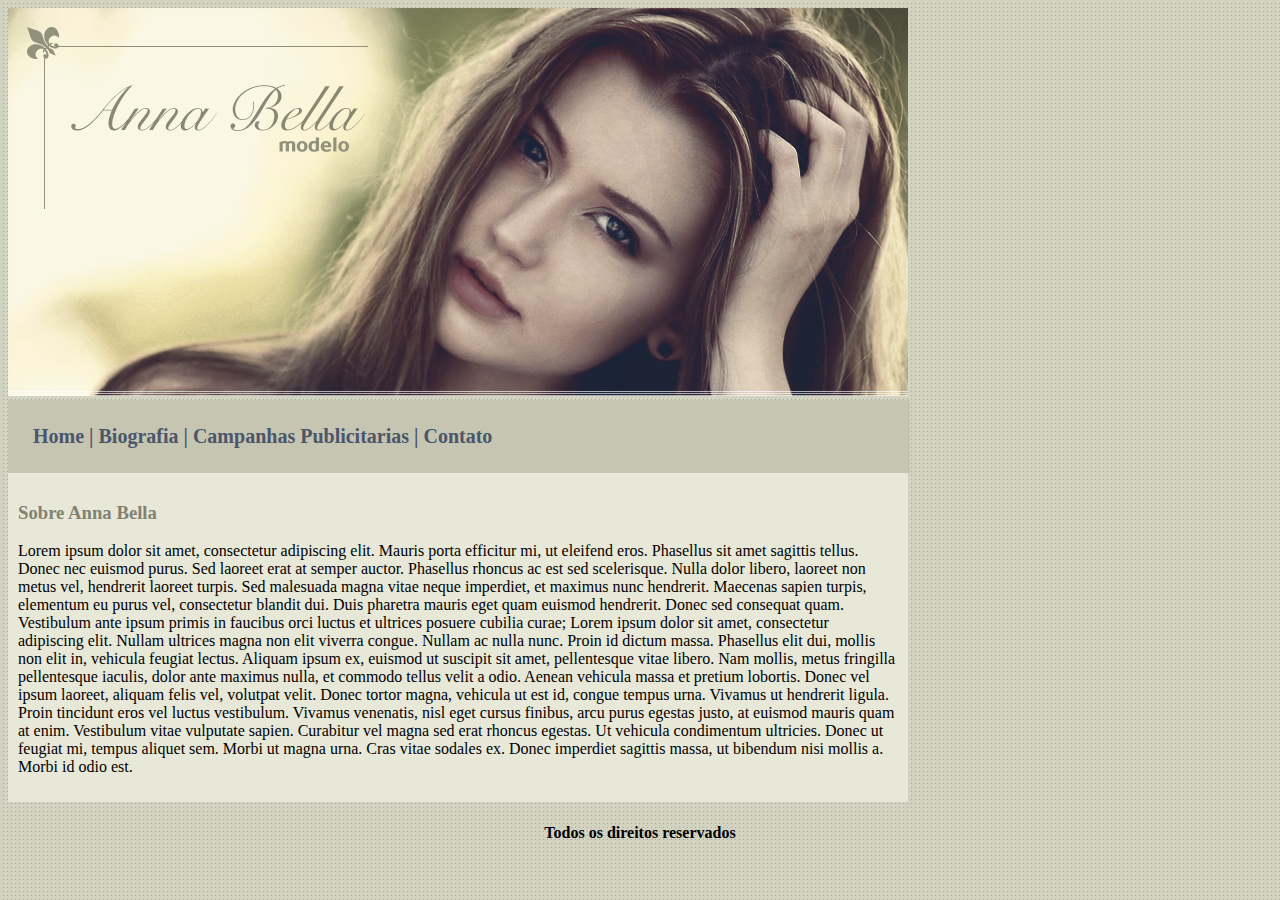
<file: Projeto-AnnaBella/index.html>
<!DOCTYPE html>
<html lang="en">
<head>
    <meta charset="UTF-8">
    <meta name="viewport" content="width=device-width, initial-scale=1.0">
    <title>Home</title>

    <link rel="stylesheet" type="text/css" 
    href="estilo.css">

</head>
<body>
    
    <img src="imagens/capa.png">

    <div class="cabeçalho">
        <a href="index.html">Home |</a>  
        <a href="Biografia.html"> Biografia |</a>
        <a href="Campanhas Publicitarias.html"> Campanhas Publicitarias |</a>
        <a href="Contato.html"> Contato</a>
    </div>

    <div class="conteudo">
        <h3>Sobre Anna Bella</h3>

        <p>Lorem ipsum dolor sit amet, consectetur adipiscing elit. Mauris porta efficitur mi, ut eleifend eros. Phasellus sit amet sagittis tellus. Donec nec euismod purus. Sed laoreet erat at semper auctor. Phasellus rhoncus ac est sed scelerisque. Nulla dolor libero, laoreet non metus vel, hendrerit laoreet turpis. Sed malesuada magna vitae neque imperdiet, et maximus nunc hendrerit. Maecenas sapien turpis, elementum eu purus vel, consectetur blandit dui. Duis pharetra mauris eget quam euismod hendrerit. Donec sed consequat quam. Vestibulum ante ipsum primis in faucibus orci luctus et ultrices posuere cubilia curae; Lorem ipsum dolor sit amet, consectetur adipiscing elit. Nullam ultrices magna non elit viverra congue. Nullam ac nulla nunc. Proin id dictum massa. Phasellus elit dui, mollis non elit in, vehicula feugiat lectus.

        Aliquam ipsum ex, euismod ut suscipit sit amet, pellentesque vitae libero. Nam mollis, metus fringilla pellentesque iaculis, dolor ante maximus nulla, et commodo tellus velit a odio. Aenean vehicula massa et pretium lobortis. Donec vel ipsum laoreet, aliquam felis vel, volutpat velit. Donec tortor magna, vehicula ut est id, congue tempus urna. Vivamus ut hendrerit ligula. Proin tincidunt eros vel luctus vestibulum. Vivamus venenatis, nisl eget cursus finibus, arcu purus egestas justo, at euismod mauris quam at enim. Vestibulum vitae vulputate sapien. Curabitur vel magna sed erat rhoncus egestas. Ut vehicula condimentum ultricies. Donec ut feugiat mi, tempus aliquet sem. Morbi ut magna urna. Cras vitae sodales ex. Donec imperdiet sagittis massa, ut bibendum nisi mollis a. Morbi id odio est.</p>


    </div>

    <div id="rodape">
        <h4>Todos os direitos reservados</h4>
    </div>


</body>
</html>
</file>
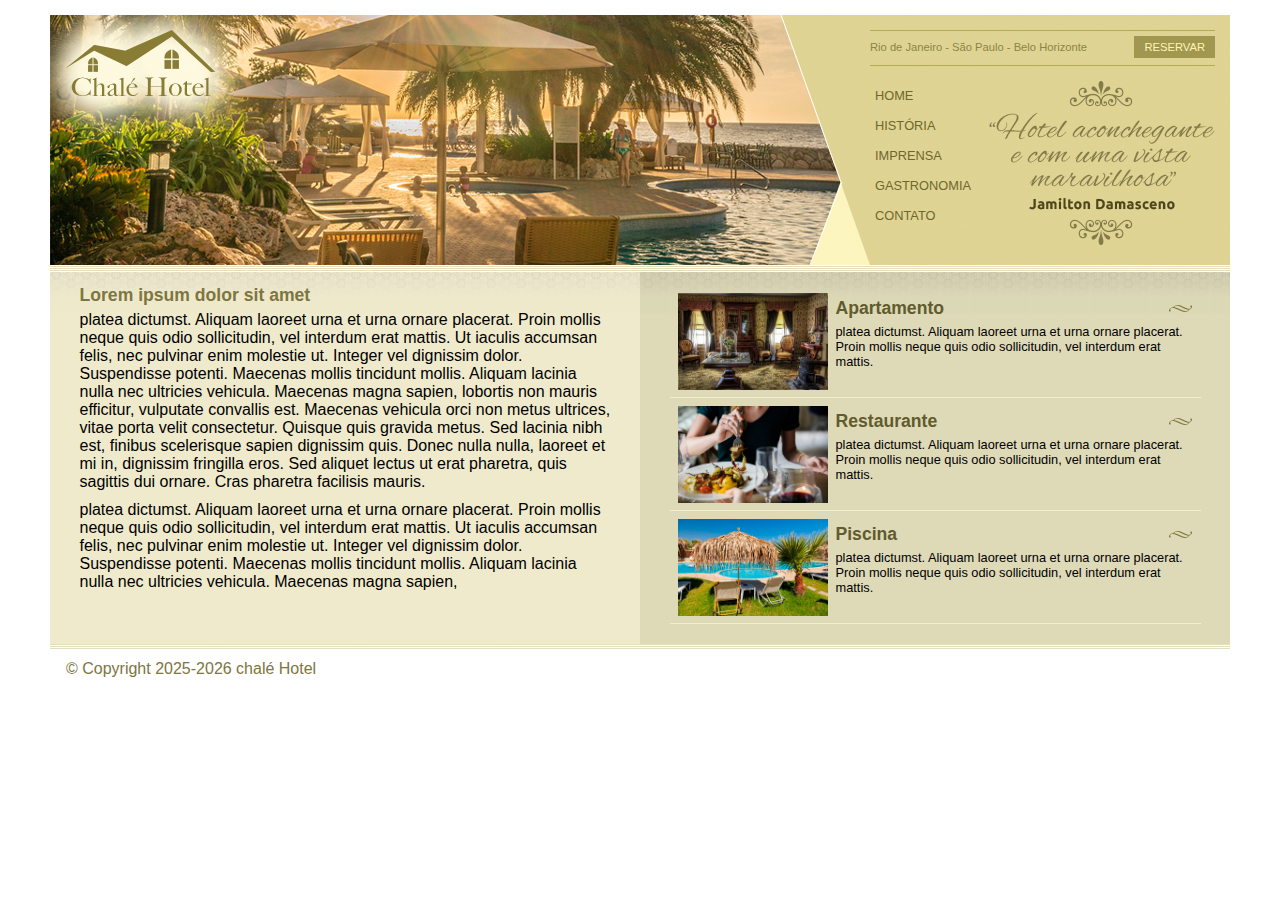
<file: Projeto-Chale-Hotel/index.html>
<!DOCTYPE html>
<html lang="en">
<head>
    <meta charset="UTF-8">
    <meta name="viewport" content="width=device-width, initial-scale=1.0">
    <title>Chalé Hotel</title>
    <link rel="stylesheet" type="text/css"
    href="estilo.css">
</head>
<body>

    <div id="topo">
        <div id="conteudo1">

            <div id="conteudoLogo">
                <h1 class="logo">
                <a href="">chale Hotel</a>
                </h1>
            </div>

            <div id="conteudoMenu">
                <div id="menu">
                    <div id="menuLocais">
                        <span class="local">
                            Rio de Janeiro - São Paulo - Belo Horizonte
                        </span>
                        <a class="reserva" href="">Reservar</a>
                        <div style="clear: both;"></div>
                    </div>
                    <div id="menuLateral">
                        <ul id="navegação">
                            <li><a href="">Home</a></li>
                            <li><a href="">História</a></li>
                            <li><a href="">Imprensa</a></li>
                            <li><a href="">Gastronomia</a></li>
                            <li><a href="">Contato</a></li>
                        </ul>
                        <img class="depoimento" src="imagens/depoimento.png">

                    </div>
                </div>
            </div>

        </div>

        <div id="areaPrincipal">
            <div class="conteudo2">
                <h2>Lorem ipsum dolor sit amet</h2>
                <p>
                    platea dictumst. Aliquam laoreet urna et urna ornare placerat. Proin mollis neque quis odio sollicitudin,
                    vel interdum erat mattis. Ut iaculis accumsan felis, nec pulvinar enim molestie ut. Integer vel dignissim dolor. 
                    Suspendisse potenti. Maecenas mollis tincidunt mollis. Aliquam lacinia nulla nec ultricies vehicula. Maecenas magna sapien,
                    lobortis non mauris efficitur, vulputate convallis est. Maecenas vehicula orci non metus ultrices, vitae porta velit
                    consectetur. Quisque quis gravida metus. Sed lacinia nibh est, finibus scelerisque sapien dignissim quis. Donec nulla
                    nulla, laoreet et mi in, dignissim fringilla eros. Sed aliquet lectus ut erat pharetra, quis sagittis dui ornare.
                    Cras pharetra facilisis mauris.
                </p>
                
                <p>
                    platea dictumst. Aliquam laoreet urna et urna ornare placerat. Proin mollis neque quis odio sollicitudin,
                    vel interdum erat mattis. Ut iaculis accumsan felis, nec pulvinar enim molestie ut. Integer vel dignissim dolor. 
                    Suspendisse potenti. Maecenas mollis tincidunt mollis. Aliquam lacinia nulla nec ultricies vehicula. Maecenas magna sapien,
                    
                </p>

            </div>
        </div>
        <div id="areaLateral">
             <div class="conteudo2">
              <ul id="beneficios">
                <li>
                    <a href="">
                        <img src="imagens/apartamento.jpg" width="150" alt="apartamento">
                        <h3>Apartamento</h3>
                        <p>
                            platea dictumst. Aliquam laoreet urna et urna ornare placerat. Proin mollis neque quis odio sollicitudin,
                            vel interdum erat mattis.
                                              
                        </p>                        
                    </a>
                </li>
                    <li>
                        <a href="">
                            <img src="imagens/restaurante.jpg" width="150" alt="restaurante">
                            <h3>Restaurante</h3>
                            <p>
                                platea dictumst. Aliquam laoreet urna et urna ornare placerat. Proin mollis neque quis odio sollicitudin,
                                vel interdum erat mattis.  
                                                 
                            </p>                        
                        </a>
                    </li>
                    <li>
                        <a href="">
                            <img src="imagens/piscina.jpg" width="150" alt="piscina">
                            <h3>Piscina</h3>
                            <p>
                                platea dictumst. Aliquam laoreet urna et urna ornare placerat. Proin mollis neque quis odio sollicitudin,
                                vel interdum erat mattis. 
                                                  
                            </p>                        
                        </a>
                    </li>

                </ul>

            </div>
        </div>

        <div id="rodape">
            <span>
                &copy; Copyright 2025-2026 chalé Hotel
            </span>
        </div>

    </div>
    
</body>
</html>
</file>
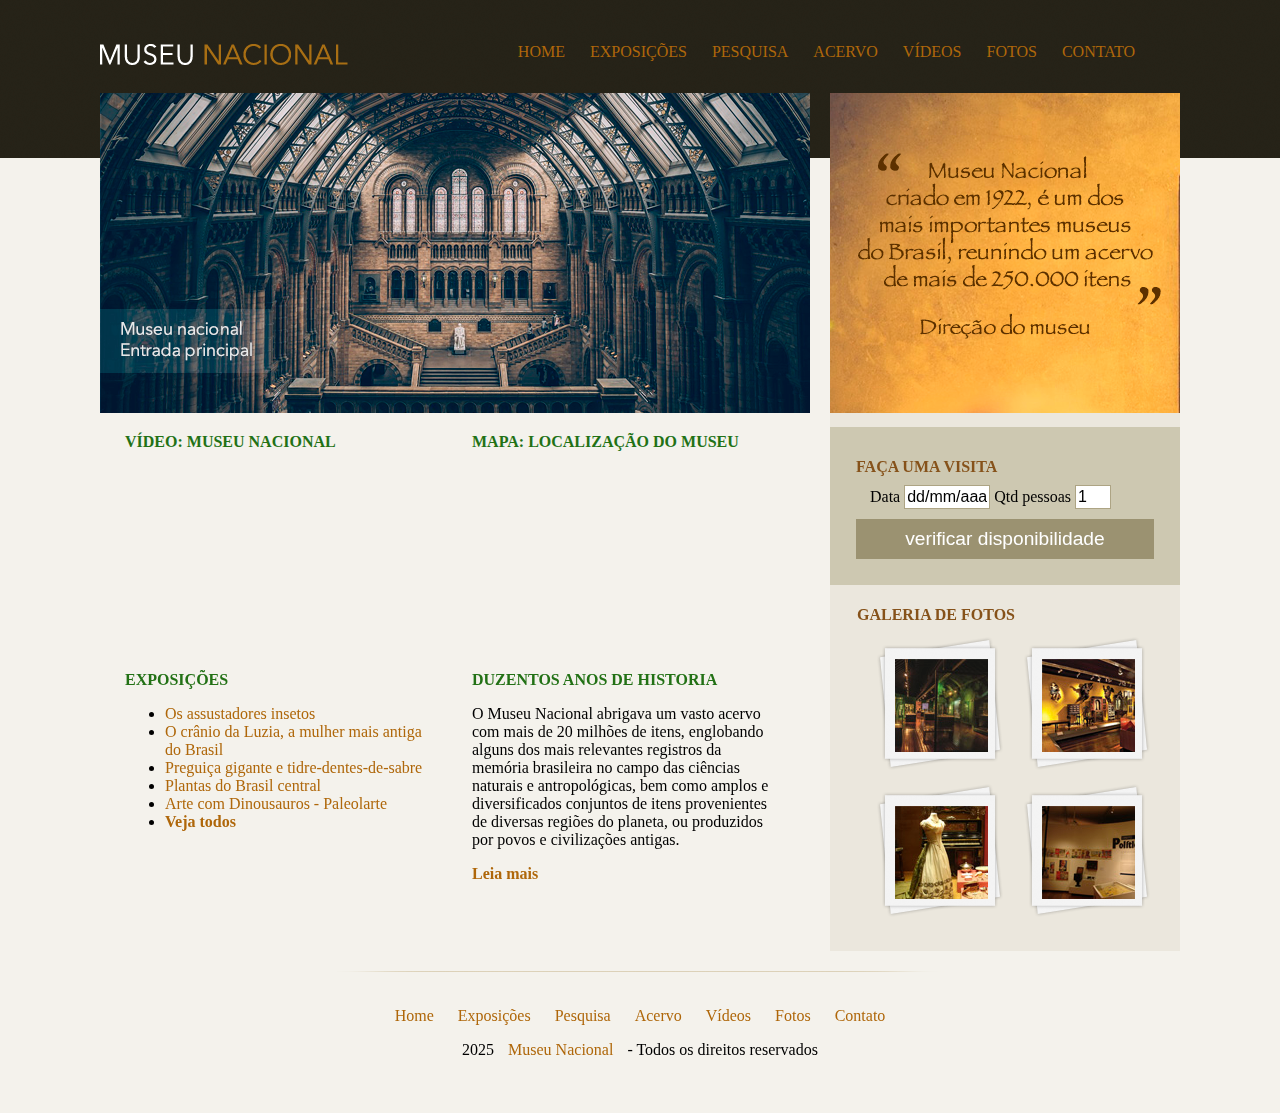
<file: Projeto-MuseuNacional/index.html>
<!DOCTYPE html>
<html lang="en">
<head>
    <meta charset="UTF-8">
    <meta name="viewport" content="width=device-width, initial-scale=1.0">
    <title>Museu Nacional</title>

    <link rel="stylesheet" href="estilo.css">

</head>
<body>

    <div id="container">

        <header>
            <div id="logoMenu">

            <h1><a href="">Museu Nacional</a></h1>

            </div>
            <nav>
                <ul>
                    <li><a href="">Home</a></li>
                    <li><a href="">Exposições</a></li>
                    <li><a href="">Pesquisa</a></li>
                    <li><a href="">Acervo</a></li>
                    <li><a href="">Vídeos</a></li>
                    <li><a href="">Fotos</a></li>
                    <li><a href="">Contato</a></li>
                   
    
                </ul>
    
            </nav>
        </header>

        <div id="conteudoPrincipal">
            <div id="conteudo">
                <section id="capa">
                    <img src="imagens/museu.png">

                </section>

                <section id="postagen">

                    <article id="video">
                        <h3>Vídeo: Museu Nacional</h3>

                        <iframe width="310" height="170" src="https://www.youtube.com/embed/NYq9dmu0A4o?si=AFhFEXPWFDdxYLb-"
                        title="YouTube video player" frameborder="0" allow="accelerometer; autoplay; clipboard-write; encrypted-media;
                        gyroscope; picture-in-picture; web-share" referrerpolicy="strict-origin-when-cross-origin" allowfullscreen></iframe>
                        
                    </article>

                    <article id="mapa">
                        <h3>Mapa: Localização do museu</h3>

                        <iframe src="https://www.google.com/maps/embed?pb=!1m18!1m12!1m3!1d3675.2063118213423!2d-43.22910382547011!3d-22.90575997925576!2m3!1f0!2f0!3f0!3m2!1i1024!2i768!4f13.1!3m3!1m2!1s0x997e58a085b7af%3A0x4d11e9a933d38ce3!2sMuseu%20Nacional%20-%20UFRJ!5e0!3m2!1spt-BR!2sbr!4v1751306531198!5m2!1spt-BR!2sbr"
                        width="310" height="170" style="border:0;" allowfullscreen="" loading="lazy" referrerpolicy="no-referrer-when-downgrade"></iframe>

                    </article>

                    <article id="esposicao">
                        <h3>Exposições</h3>
                        <ul>
                                <li><a href="">Os assustadores insetos</a></li>
                                <li><a href="">O crânio da Luzia, a mulher mais antiga do Brasil</a></li>
                                <li><a href="">Preguiça gigante e tidre-dentes-de-sabre</a></li>
                                <li><a href="">Plantas do Brasil central</a></li>
                                <li><a href="">Arte com Dinousauros - Paleolarte</a></li>
                                <li><a href="https://www.museunacional.ufrj.br/"><strong>Veja todos</strong></a></li>
                               
                            
                        </ul>

                    </article>

                    <article id="historia">
                        <h3>Duzentos anos de Historia</h3>
                        <p>
                            O Museu Nacional abrigava um vasto acervo com mais de 20 milhões de itens, englobando alguns dos mais relevantes registros da memória brasileira no campo das ciências naturais e antropológicas, bem como amplos e diversificados conjuntos de itens provenientes de diversas regiões do planeta, ou produzidos por povos e civilizações antigas.
                        </p>
                        <a href=""><strong>Leia mais</strong></a>
                    </article>

                </section>
            </div>

            <aside>
                <section>
                    <img src="imagens/depoimento.png">

                </section>

                <section id="visita">
                    <h4>Faça uma visita</h4>
                    <form>

                        <fieldset>
                            <legend>Selecione uma data</legend>
                            <label for="data">Data</label>
                            <input class="campo" type="text" id="data" value="dd/mm/aaaa">

                            <label for="qtd">Qtd pessoas</label>
                            <input class="campo" style="width: 30px ;" type="text" id="qtd" value="1">

                        </fieldset>

                        <div id="botao">
                        <input class="botao" type="submit" value="verificar disponibilidade">
                        </div>

                    </form>

                </section>

                <section id="galeria">

                    <h4>Galeria de fotos</h4>

                    <a href="">
                        <img src="imagens/imagem1.jpg">

                    </a>

                     <a href="">
                        <img src="imagens/imagem2.jpg">

                    </a>
                     <a href="">
                        <img src="imagens/imagem3.jpg">

                    </a>
                     <a href="">
                        <img src="imagens/imagem4.jpg">

                    </a>
                    
                    
                </section>

            </aside>

            <footer style="clear: both;">

                <p>
                    <a href="">Home</a>
                    <a href="">Exposições</a>
                    <a href="">Pesquisa</a>
                    <a href="">Acervo</a>
                    <a href="">Vídeos</a>
                    <a href="">Fotos</a>
                    <a href="">Contato</a>
                </p>

                <p>
                    2025 <a href="">Museu Nacional </a> - Todos os direitos reservados
                </p>

            </footer>

        </div>

    </div>

</body>
</html>
</file>
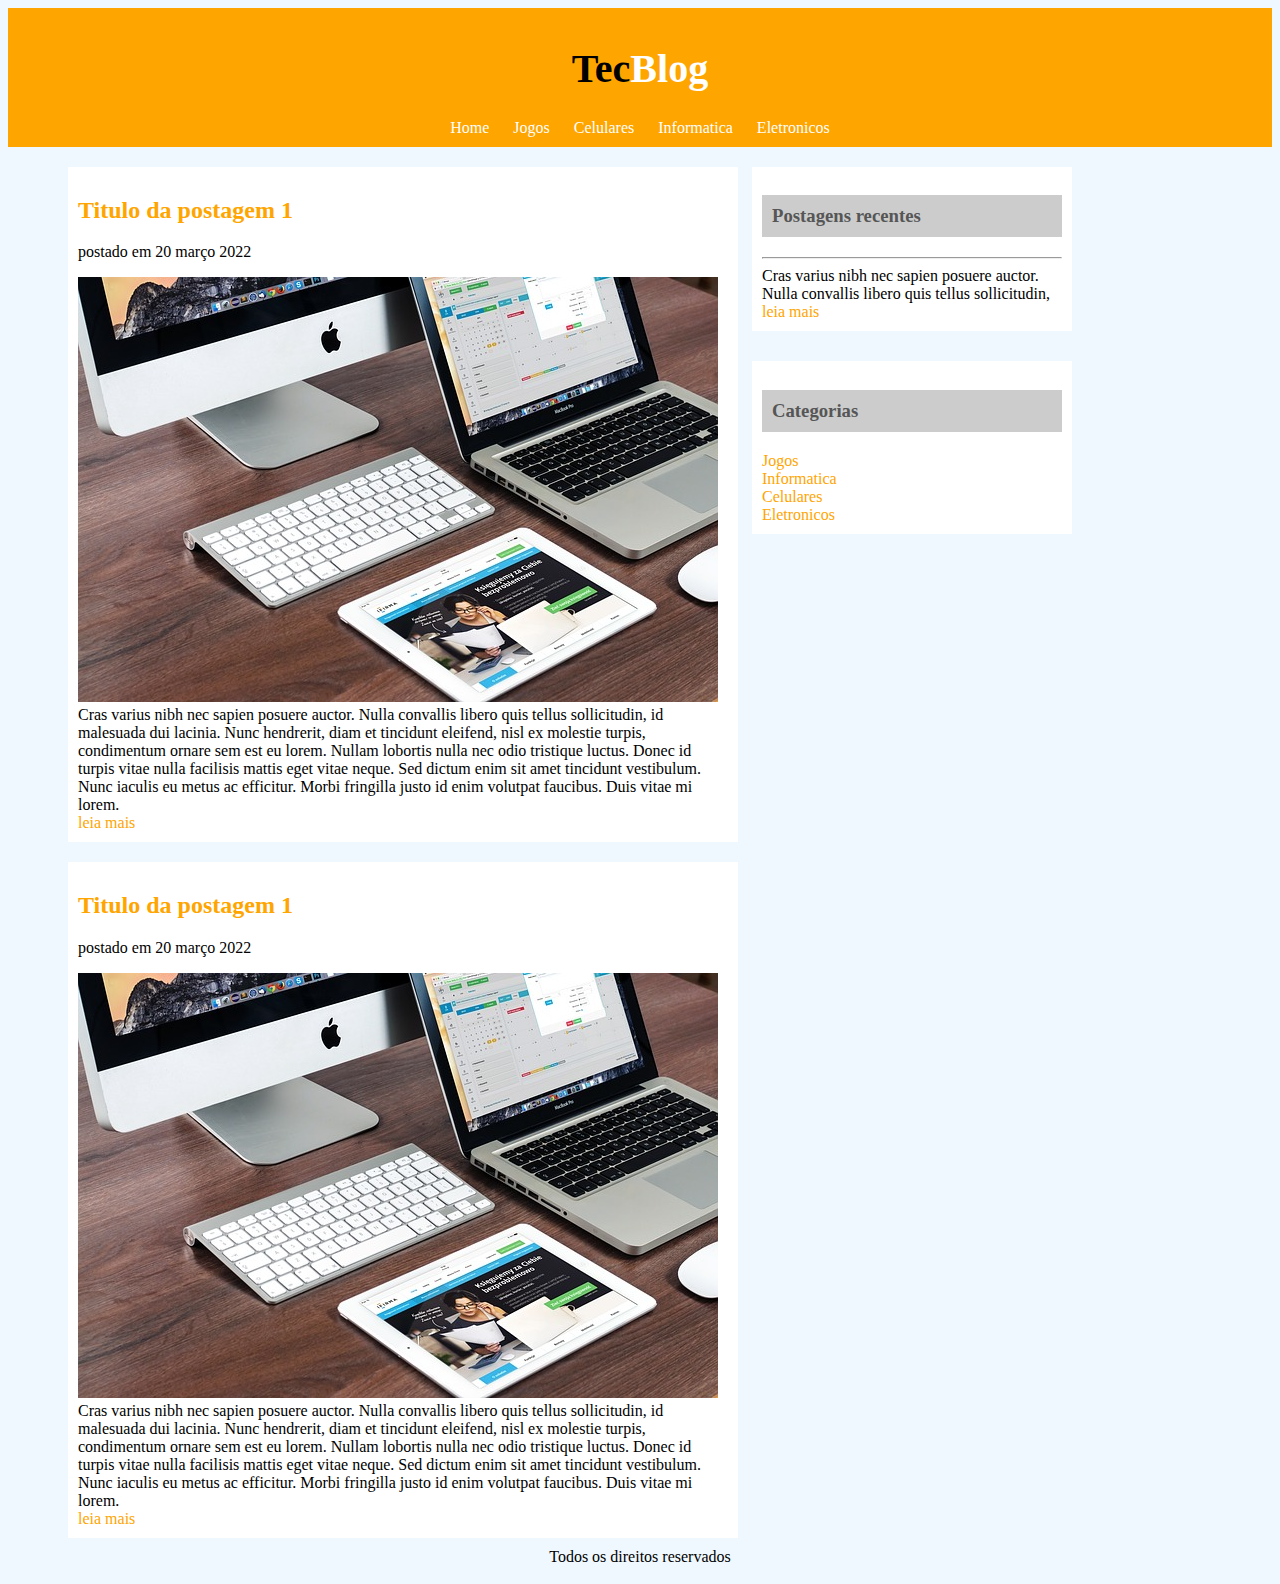
<file: Projeto-TecBlog/index.html>
<!DOCTYPE html>
<html lang="en">
<head>
    <meta charset="UTF-8">
    <meta name="viewport" content="width=device-width, initial-scale=1.0">
    <title>TecBlog</title>

    <link rel="stylesheet" type="text/css" 
    href="estilo.css">

</head>
<body>
    
    <div id="inicio">

    <h1>Tec<span id="branco">Blog</span></h1>

    <div id="paginas">
   
    <a href="index.html">Home</a>
    <a href="Jogos.html">Jogos</a>
    <a href="Celulares.html">Celulares</a>
    <a href="Informatica.html">Informatica</a>
    <a href="Eletronicos.html">Eletronicos</a>
    
    </div>

    </div>

    <div class="conteudo">
        <h2>Titulo da postagem 1</h2>
        <p>postado em 20 março 2022</p>
        <img src="imagens/imagem2.jpg">

        <div>Cras varius nibh nec sapien posuere auctor. Nulla convallis libero quis tellus sollicitudin, id malesuada dui lacinia. Nunc hendrerit, diam et tincidunt eleifend, nisl ex molestie turpis, condimentum ornare sem est eu lorem. Nullam lobortis nulla nec odio tristique luctus. Donec id turpis vitae nulla facilisis mattis eget vitae neque. Sed dictum enim sit amet tincidunt vestibulum. Nunc iaculis eu metus ac efficitur. Morbi fringilla justo id enim volutpat faucibus. Duis vitae mi lorem.</div>
        <a href="" id="laranja">leia mais</a>

    </div>

    <div id="lateral">
        <h3>Postagens recentes</h3>
        <hr>
        <div>Cras varius nibh nec sapien posuere auctor. Nulla convallis libero quis tellus sollicitudin, </div>
        <a href="">leia mais</a>
    </div>

    <div id="lista" >
        <h3>Categorias</h3>
        
        <a href="">Jogos</a><br>
        <a href="">Informatica</a><br>
        <a href="">Celulares</a><br>
        <a href="">Eletronicos</a><br>
    </div>

    <div class="conteudo">
        <h2>Titulo da postagem 1</h2>
        <p>postado em 20 março 2022</p>
        <img src="imagens/imagem2.jpg">

        <div>Cras varius nibh nec sapien posuere auctor. Nulla convallis libero quis tellus sollicitudin, id malesuada dui lacinia. Nunc hendrerit, diam et tincidunt eleifend, nisl ex molestie turpis, condimentum ornare sem est eu lorem. Nullam lobortis nulla nec odio tristique luctus. Donec id turpis vitae nulla facilisis mattis eget vitae neque. Sed dictum enim sit amet tincidunt vestibulum. Nunc iaculis eu metus ac efficitur. Morbi fringilla justo id enim volutpat faucibus. Duis vitae mi lorem.</div>
        <a href="" id="laranja">leia mais</a>

    </div>

    <div>
        <div id="rodape">Todos os direitos reservados</div>
    </div>
    

</body>
</html>
</file>
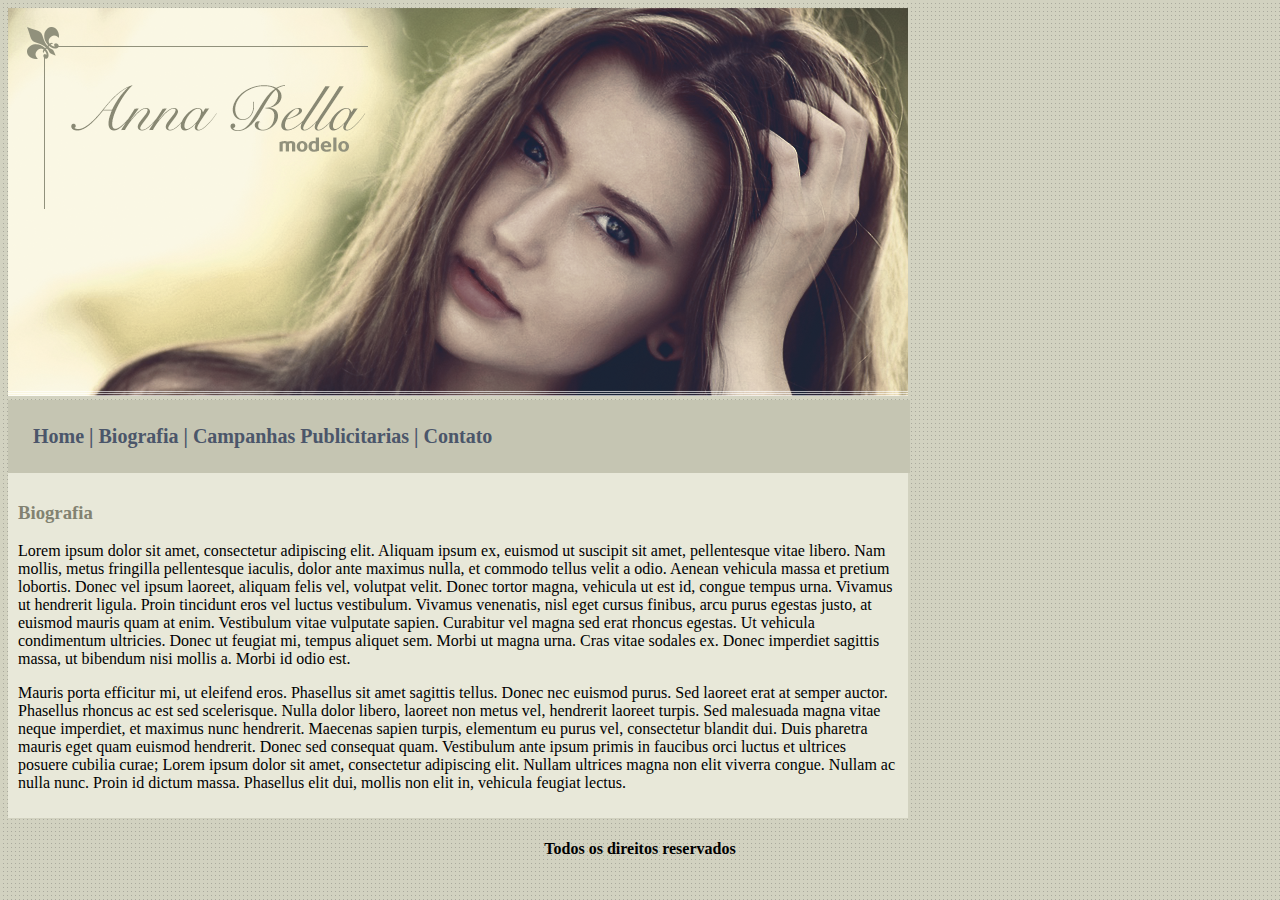
<file: Projeto-AnnaBella/Biografia.html>
<!DOCTYPE html>
<html lang="en">
<head>
    <meta charset="UTF-8">
    <meta name="viewport" content="width=device-width, initial-scale=1.0">
    <title>Biografia</title>

    <link rel="stylesheet" type="text/css" 
    href="estilo.css">

</head>
<body>
    
    <img src="imagens/capa.png">

    <div class="cabeçalho">
        <a href="index.html">Home |</a>  
        <a href="Biografia.html"> Biografia |</a>
        <a href="Campanhas Publicitarias.html"> Campanhas Publicitarias |</a>
        <a href="Contato.html"> Contato</a>
    </div>

    <div class="conteudo">
        <h3>Biografia</h3>

        <p>Lorem ipsum dolor sit amet, consectetur adipiscing elit. 

        Aliquam ipsum ex, euismod ut suscipit sit amet, pellentesque vitae libero. Nam mollis, metus fringilla pellentesque iaculis, dolor ante maximus nulla, et commodo tellus velit a odio. Aenean vehicula massa et pretium lobortis. Donec vel ipsum laoreet, aliquam felis vel, volutpat velit. Donec tortor magna, vehicula ut est id, congue tempus urna. Vivamus ut hendrerit ligula. Proin tincidunt eros vel luctus vestibulum. Vivamus venenatis, nisl eget cursus finibus, arcu purus egestas justo, at euismod mauris quam at enim. Vestibulum vitae vulputate sapien. Curabitur vel magna sed erat rhoncus egestas. Ut vehicula condimentum ultricies. Donec ut feugiat mi, tempus aliquet sem. Morbi ut magna urna. Cras vitae sodales ex. Donec imperdiet sagittis massa, ut bibendum nisi mollis a. Morbi id odio est.</p>
        <p>        Mauris porta efficitur mi, ut eleifend eros. Phasellus sit amet sagittis tellus. Donec nec euismod purus. Sed laoreet erat at semper auctor. Phasellus rhoncus ac est sed scelerisque. Nulla dolor libero, laoreet non metus vel, hendrerit laoreet turpis. Sed malesuada magna vitae neque imperdiet, et maximus nunc hendrerit. Maecenas sapien turpis, elementum eu purus vel, consectetur blandit dui. Duis pharetra mauris eget quam euismod hendrerit. Donec sed consequat quam. Vestibulum ante ipsum primis in faucibus orci luctus et ultrices posuere cubilia curae; Lorem ipsum dolor sit amet, consectetur adipiscing elit. Nullam ultrices magna non elit viverra congue. Nullam ac nulla nunc. Proin id dictum massa. Phasellus elit dui, mollis non elit in, vehicula feugiat lectus.        </p>

    </div>

    <div id="rodape">
        <h4>Todos os direitos reservados</h4>
    </div>


</body>
</html>
</file>
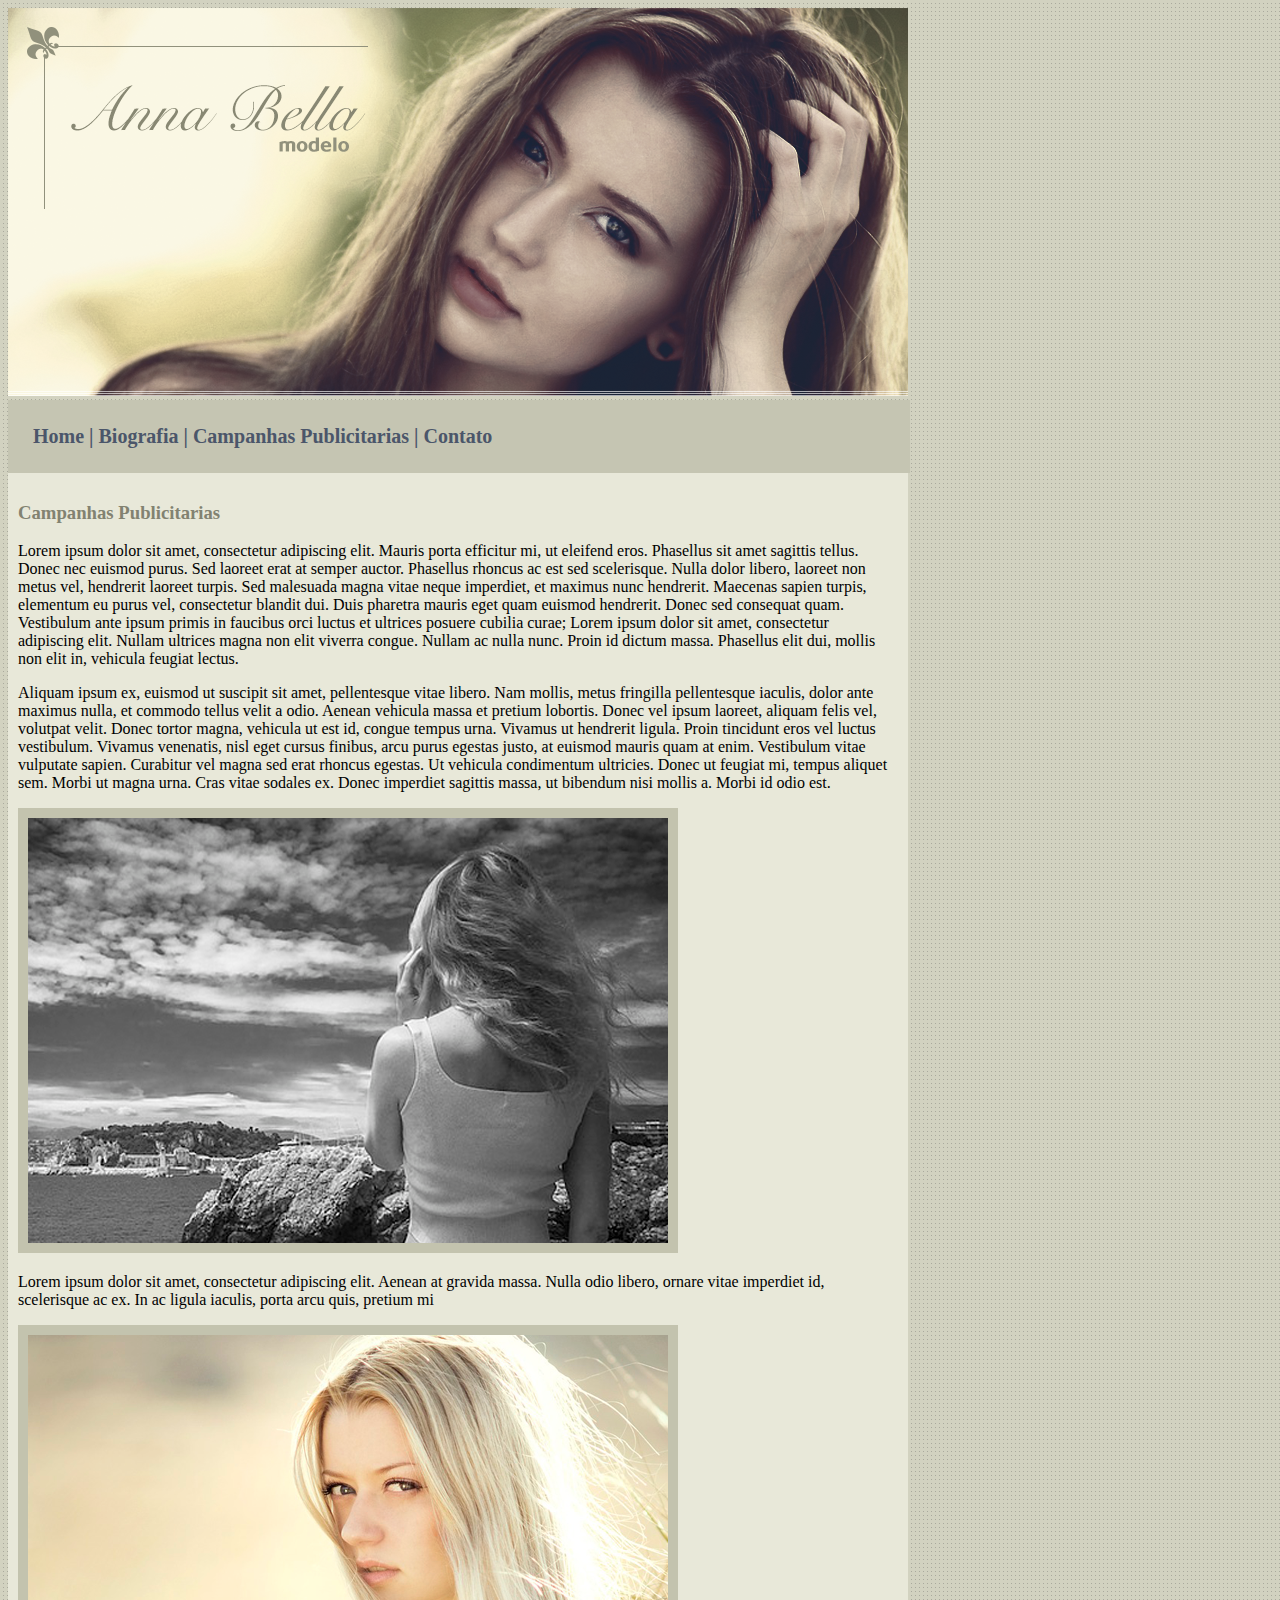
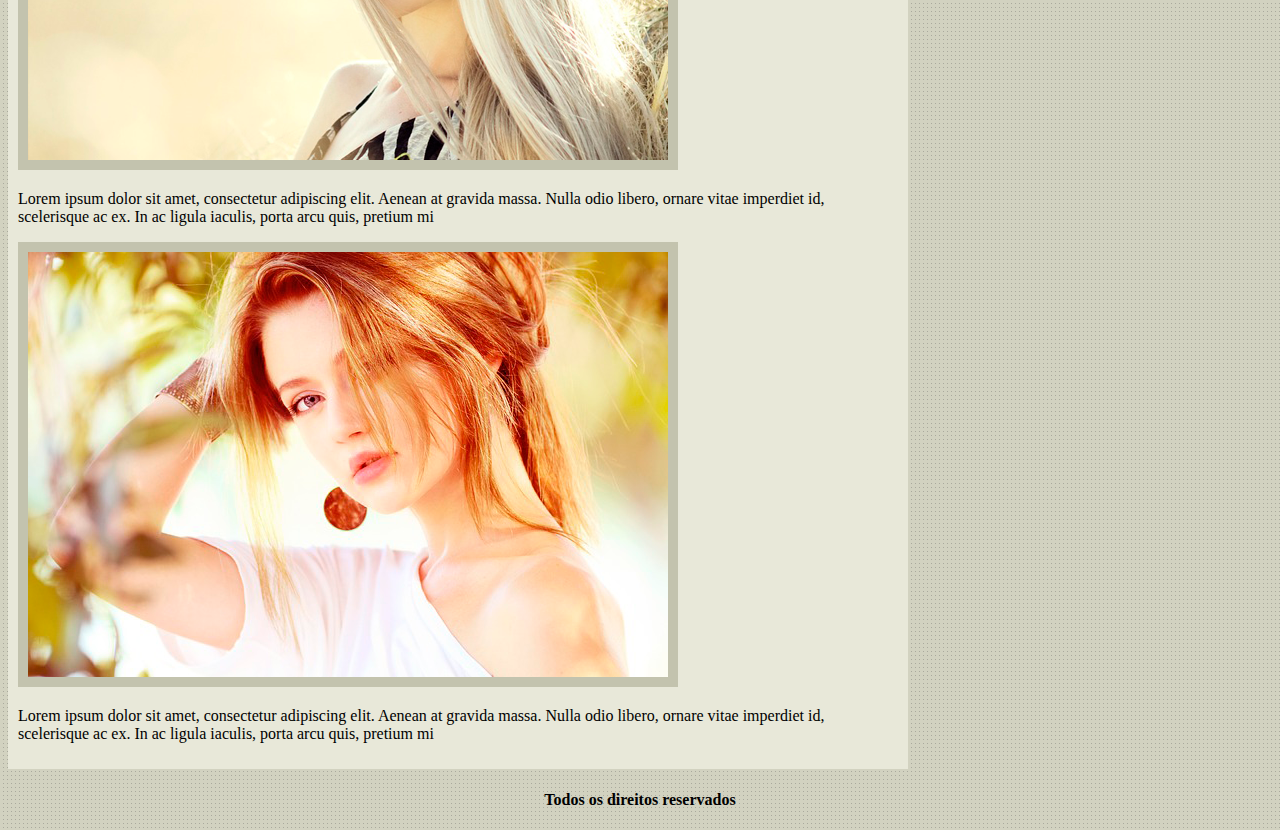
<file: Projeto-AnnaBella/Campanhas Publicitarias.html>
<!DOCTYPE html>
<html lang="en">
<head>
    <meta charset="UTF-8">
    <meta name="viewport" content="width=device-width, initial-scale=1.0">
    <title>Campanhas Publicitarias</title>

    <link rel="stylesheet" type="text/css" 
    href="estilo.css">

</head>
<body>
    
    <img src="imagens/capa.png">

    <div class="cabeçalho">
        <a href="index.html">Home |</a>  
        <a href="Biografia.html"> Biografia |</a>
        <a href="Campanhas Publicitarias.html"> Campanhas Publicitarias |</a>
        <a href="Contato.html"> Contato</a>
    </div>

    <div class="conteudo">
        <h3>Campanhas Publicitarias</h3>

        <p>Lorem ipsum dolor sit amet, consectetur adipiscing elit. Mauris porta efficitur mi, ut eleifend eros. Phasellus sit amet sagittis tellus. Donec nec euismod purus. Sed laoreet erat at semper auctor. Phasellus rhoncus ac est sed scelerisque. Nulla dolor libero, laoreet non metus vel, hendrerit laoreet turpis. Sed malesuada magna vitae neque imperdiet, et maximus nunc hendrerit. Maecenas sapien turpis, elementum eu purus vel, consectetur blandit dui. Duis pharetra mauris eget quam euismod hendrerit. Donec sed consequat quam. Vestibulum ante ipsum primis in faucibus orci luctus et ultrices posuere cubilia curae; Lorem ipsum dolor sit amet, consectetur adipiscing elit. Nullam ultrices magna non elit viverra congue. Nullam ac nulla nunc. Proin id dictum massa. Phasellus elit dui, mollis non elit in, vehicula feugiat lectus.</P>

        <P>Aliquam ipsum ex, euismod ut suscipit sit amet, pellentesque vitae libero. Nam mollis, metus fringilla pellentesque iaculis, dolor ante maximus nulla, et commodo tellus velit a odio. Aenean vehicula massa et pretium lobortis. Donec vel ipsum laoreet, aliquam felis vel, volutpat velit. Donec tortor magna, vehicula ut est id, congue tempus urna. Vivamus ut hendrerit ligula. Proin tincidunt eros vel luctus vestibulum. Vivamus venenatis, nisl eget cursus finibus, arcu purus egestas justo, at euismod mauris quam at enim. Vestibulum vitae vulputate sapien. Curabitur vel magna sed erat rhoncus egestas. Ut vehicula condimentum ultricies. Donec ut feugiat mi, tempus aliquet sem. Morbi ut magna urna. Cras vitae sodales ex. Donec imperdiet sagittis massa, ut bibendum nisi mollis a. Morbi id odio est.</p>
        
        
        <img id="borda" src="imagens/foto1.png">
        <p> Lorem ipsum dolor sit amet, consectetur adipiscing elit. Aenean at gravida massa. Nulla odio libero, ornare vitae imperdiet id, scelerisque ac ex.
            In ac ligula iaculis, porta arcu quis, pretium mi</p>

        <img id="borda" src="imagens/foto2.png">
        <p> Lorem ipsum dolor sit amet, consectetur adipiscing elit. Aenean at gravida massa. Nulla odio libero, ornare vitae imperdiet id, scelerisque ac ex.
            In ac ligula iaculis, porta arcu quis, pretium mi</p>

        <img id="borda" src="imagens/foto3.png">
        <p> Lorem ipsum dolor sit amet, consectetur adipiscing elit. Aenean at gravida massa. Nulla odio libero, ornare vitae imperdiet id, scelerisque ac ex.
            In ac ligula iaculis, porta arcu quis, pretium mi</p>    
        

    </div>

    <div id="rodape">
        <h4>Todos os direitos reservados</h4>
    </div>


</body>
</html>
</file>
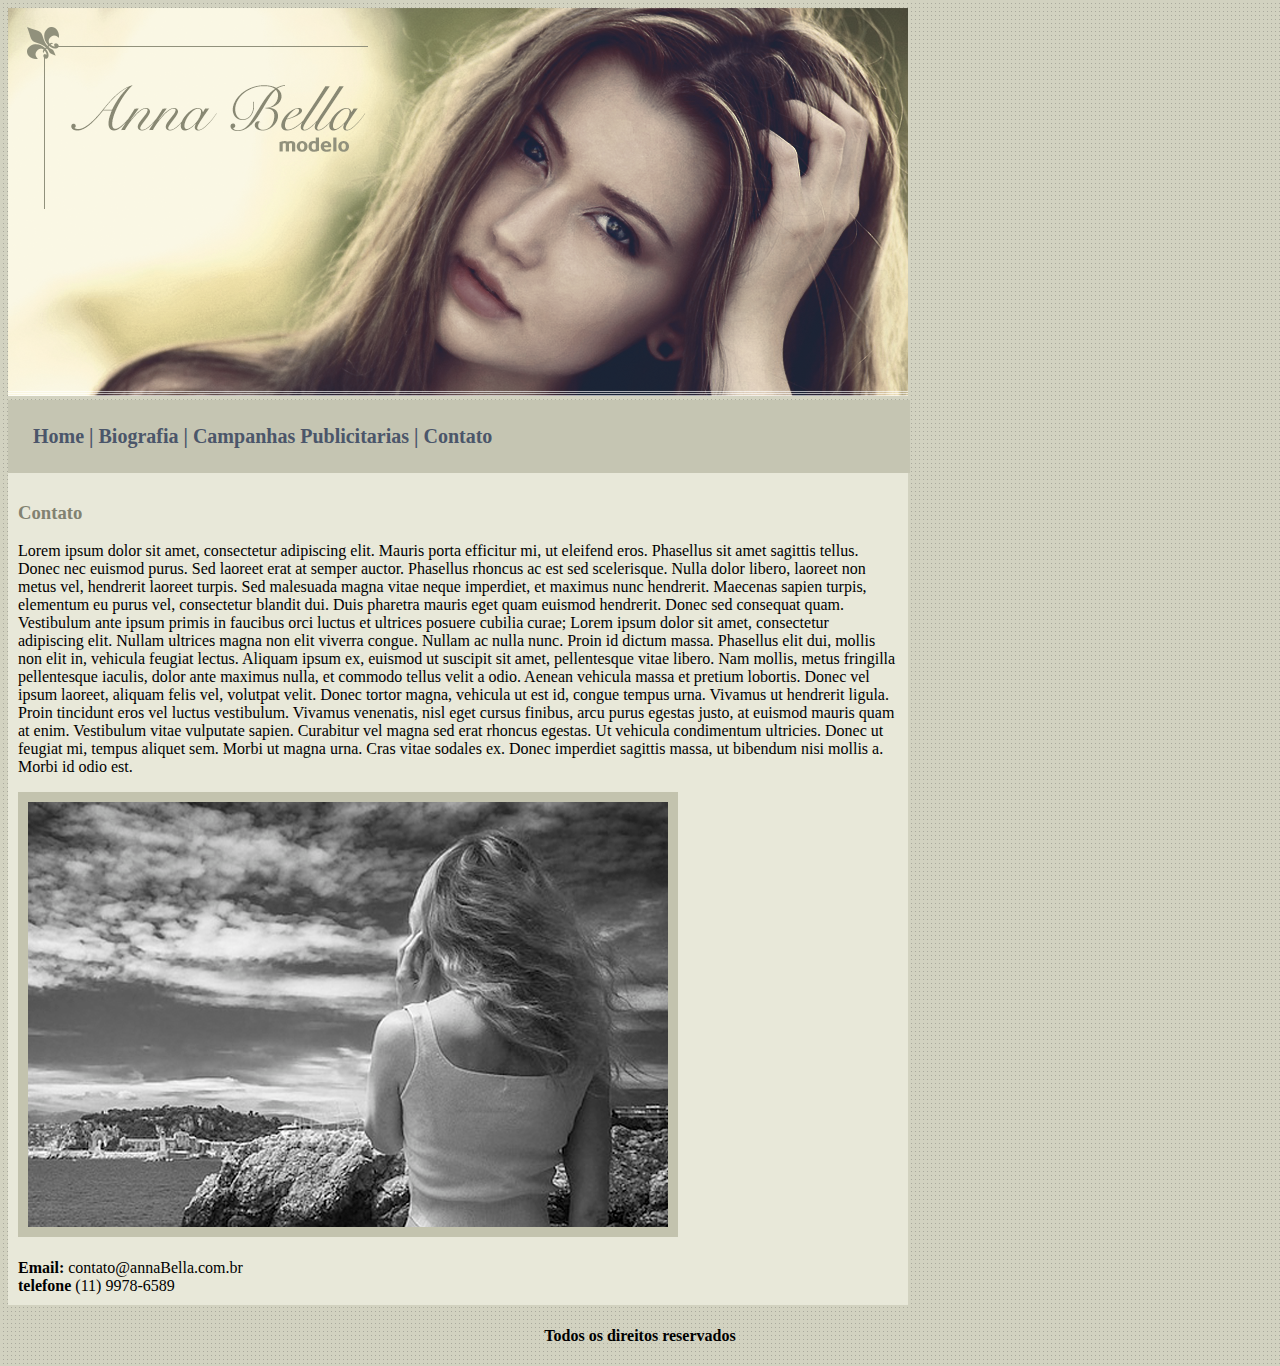
<file: Projeto-AnnaBella/Contato.html>
<!DOCTYPE html>
<html lang="en">
<head>
    <meta charset="UTF-8">
    <meta name="viewport" content="width=device-width, initial-scale=1.0">
    <title>Contato</title>

    <link rel="stylesheet" type="text/css" 
    href="estilo.css">

</head>
<body>
    
    <img src="imagens/capa.png">

    <div class="cabeçalho">
        <a href="index.html">Home |</a>  
        <a href="Biografia.html"> Biografia |</a>
        <a href="Campanhas Publicitarias.html"> Campanhas Publicitarias |</a>
        <a href="Contato.html"> Contato</a>
    </div>

    <div class="conteudo">
        <h3>Contato</h3>

        <p>Lorem ipsum dolor sit amet, consectetur adipiscing elit. Mauris porta efficitur mi, ut eleifend eros. Phasellus sit amet sagittis tellus. Donec nec euismod purus. Sed laoreet erat at semper auctor. Phasellus rhoncus ac est sed scelerisque. Nulla dolor libero, laoreet non metus vel, hendrerit laoreet turpis. Sed malesuada magna vitae neque imperdiet, et maximus nunc hendrerit. Maecenas sapien turpis, elementum eu purus vel, consectetur blandit dui. Duis pharetra mauris eget quam euismod hendrerit. Donec sed consequat quam. Vestibulum ante ipsum primis in faucibus orci luctus et ultrices posuere cubilia curae; Lorem ipsum dolor sit amet, consectetur adipiscing elit. Nullam ultrices magna non elit viverra congue. Nullam ac nulla nunc. Proin id dictum massa. Phasellus elit dui, mollis non elit in, vehicula feugiat lectus.

        Aliquam ipsum ex, euismod ut suscipit sit amet, pellentesque vitae libero. Nam mollis, metus fringilla pellentesque iaculis, dolor ante maximus nulla, et commodo tellus velit a odio. Aenean vehicula massa et pretium lobortis. Donec vel ipsum laoreet, aliquam felis vel, volutpat velit. Donec tortor magna, vehicula ut est id, congue tempus urna. Vivamus ut hendrerit ligula. Proin tincidunt eros vel luctus vestibulum. Vivamus venenatis, nisl eget cursus finibus, arcu purus egestas justo, at euismod mauris quam at enim. Vestibulum vitae vulputate sapien. Curabitur vel magna sed erat rhoncus egestas. Ut vehicula condimentum ultricies. Donec ut feugiat mi, tempus aliquet sem. Morbi ut magna urna. Cras vitae sodales ex. Donec imperdiet sagittis massa, ut bibendum nisi mollis a. Morbi id odio est.</p>

        <img id="borda" src="imagens/foto1.png">

        <div>
            <br>
            <strong>Email: </strong> contato@annaBella.com.br
            <br>
            <strong>telefone</strong> (11) 9978-6589
        </div>

    </div>

    <div id="rodape">
        <h4>Todos os direitos reservados</h4>
    </div>


</body>
</html>
</file>
<file: Projeto-AnnaBella/estilo.css>
body{

    background-image: url('imagens/fundo.png');
}

.cabeçalho{

    background-color: #c5c5b2;
    font-size: 20px;
    padding: 25px;
    width: 852px;
}


a {
    text-decoration: none ;
    font-weight: bold;
    color: #4b566a;
    text-align: left center;
}


.conteudo{
    background-color:  #e8e8d9;
    padding: 10px;
    width: 880px;
    
}

#rodape{
    margin: 20px;
    text-align: center;

}

h3{
    color: #828271;

}

#borda{

    border: 10px solid #c3c3ae;
}
</file>
<file: Projeto-Chale-Hotel/estilo.css>
*{

    margin: 0;
    padding: 0;
}

body{
    margin: 15px;
    font-family: helvetica, "trebuchet MS", sans-serif; 
}

/*Parte superior*/

#topo {
    background: #ede9cc url(imagens/bg-container.png) top center repeat-y;
    margin: 0 auto;
    min-width: 740px;
    max-width: 1180px;
}


#conteudo1{
    background-color: #dbcd87;
    position: relative;
    height: 15.4em;
    min-height: 250px;
}

#conteudoLogo{
    position: absolute;
    top: 0;
    left: 0;
    background:  url(imagens/topo-imagem-principal.png) no-repeat;
    width: 100%;
    height: 250px;
    z-index: 1;
}

.logo a{
    background: url(imagens/logo.png) no-repeat;
    position: absolute;
    top: 15px;
    left: 15px;
    z-index: 3;
    width: 151px;
    height: 66px;
    text-indent: -1000px;
}

#conteudoMenu{
    top: 0;
    right: 0;
    position: absolute;
    background: url(imagens/topo-imagem-lateral.png);
    width: 450px;
    height: 250px;
    z-index: 2;
}


#menu{
    margin-left: 90px;
    margin-right: 15px;
    margin-top: 15px;
}


#menuLocais{
    border-bottom: 1px solid #b5ab56;
    border-top: 1px solid #b5ab56;
    padding-top: 5px;
    padding-bottom: 5px;
    font-size: 0.7em;
    color: #8b8448;
}

#menuLocais .local{
    float: left;
    line-height: 2.1em;

}


a{
    text-decoration: none;
}

a.reserva{
    text-transform: uppercase;
    background: #a29750;
    color: #fff5b0;
    padding: 5px 10px;
    float: right;

}

a:hover.reserva{
    background: #fdf6be;
    color: #a29750;

}


#menuLateral{
    margin-top: 15px;

}

ul{
    list-style: none;
    margin: 0;

    padding: 0;
}

ul#navegação a{
    text-transform: uppercase;
    font-size: 0.8em;
    padding: 5px;
    color: #6e672c;
    line-height: 30px;

}

ul#navegação a:hover{
    background: #fdf6be;

}


ul#navegação{
    float: left;
}

.depoimento{
    width: 226px;
    height: 164px;
    float: right;
}


/* Parte inferior */

#areaPrincipal{
    float: left;
    width: 50%;
    background: url(imagens/bg-area-principal.png) top left repeat-x;
    padding: 15px 0px;
}

#areaLateral{
    float: right;
    width: 50%;
    background: url(imagens/bg-area-lateral.png) top left repeat-x;
    padding: 20px 0px;
}

.conteudo2{
    margin: 0 auto;
    width: 90%;

}

h2{
    color: #7d7640;
    font-size: 1.1em;
    padding: 5px 0px;
}

p{
    font-size: 1em;
    margin-bottom: 10px;
}

#beneficios li{
    padding: 8px;
    border-bottom: 1px solid #f3efcb;
    height: 6em;

}

#beneficios li a img{
    float: left;
    margin-right: 8px;
}


#beneficios li a p{
    font-size: 0.8em;    
    color: black;
}

#beneficios li a h3{
    font-size: 1.1em;
    color: #615b2d;
    padding: 5px 0px;
    background: url(imagens/ornamento.png) no-repeat center right;
}

#beneficios li:hover{
    background-color: #f6f3d6;
    cursor: pointer;

}

#rodape{
    clear: both;
    padding: 16px;
    background: #fff url(imagens/bg-rodape.png) repeat-x top;
    color: #7d7640;
}
</file>
<file: Projeto-MuseuNacional/estilo.css>
body{
    background: #f4f2ec url(imagens/fundo.png) repeat-x;
    font: 12px;

}

a:link, a:visited{
    text-decoration: none;
    color: #af670a;

}

a:hover{
    color: #227115;

}

#container{
    width: 1080px;
    margin: 0 auto;    

}

#logoMenu h1{
    float: left;
}

#logoMenu a{
    width: 248px;
    height: 21px;
    text-indent: -999px;
    background: url(imagens/logo.png) no-repeat;
    display: block;
}


header{
    padding: 15px 0;
    height: 55px;

}


nav ul{
    list-style: none;
    margin: 20px;
    float: right;
    
}

nav ul li{
    float: left;

}

nav ul li a:link{
    display: block;
    margin-right: 25px;
    padding-bottom: 3px;
    text-transform: uppercase;
}

nav ul li a:hover{
    border-bottom: 1px solid #535858;
}

/* Conteudo Principal e barra lateral*/



#conteudo{
    width: 710px;
    float: left;
    margin-bottom: 20px;
}

aside{
    width: 350px;
    float: right;
    background: #ebe7dd;
    padding-bottom: 30px;
    margin-bottom: 20px;
}

section#visita{
    background: #cdc8b1;
    padding: 10px 26px 26px 26px;
    margin-top: 10px;

}

section#galeria{
    padding: 0 27px 0 27px;

}

section#galeria a{
    display: block;
    background: url(imagens/fundo-foto.png) no-repeat;
    float: left;
    padding: 18px 16px 18px 16px;
    margin: 10px 0 0 20px;
}

section#galeria img{
    margin-left: 2px;
    margin-top: 4px;

}

article#video{
    float: left;
    width: 310px;
    margin-left: 25px;
}

article#mapa{
    float: left;
    width: 310px;
    margin-left: 37px;
}

article#esposicao{
    float: left;
    width: 310px;
    margin: 15px 0 0 25px;
}

article#historia{
    float: left;
    width: 310px;
    margin: 15px 0 0 37px;
}



h3{
    color: #227115;
    font-size: 1.0em;
    margin-bottom: 15px;
    text-transform: uppercase;

}

h4{
    color: #86521a;
    text-transform: uppercase;
    padding-bottom: 3px;
    margin-bottom: 0px;
}

input{
    height: 20px;
    width: 80px;
    background: white;
    border: none;
    font-size: 1em;

}

input.campo{
    border: 1px solid #ada484;
}

input.botao{
    background: #9b9271;
    color: white;
    width: 100%;
    height: 40px;
    font-size: 1.2em;

}

fieldset{
    border: none;

}

legend{
    display: none;
}

#botao input:hover{
    cursor: pointer;
    background-color: white;
    color: #9b9271;
    transition: 0.5s;
}


/* Rodapé*/

footer{
    padding: 20px 0 30px 0;
    text-align: center;
    background: url(imagens/fundo-rodape.png) no-repeat center top;
    margin-top: 20px;
}

footer>p a{
    padding: 2px 10px;

}
</file>
<file: Projeto-TecBlog/estilo.css>
body{

    background-color: aliceblue;
}

#inicio{

    color: orange;
    background-color: orange;
    text-align: center;
    padding: 10px;

}


h1{
    font-size: 40px;
    color: black;

}

#branco{
    color: white;
}

#paginas a:hover {
    background-color: white;
    color: orange;
    padding: 10px;
}



a{
    text-decoration: none;
}

a:link,  a:visited{
    color: white;
    
 }

.conteudo {
    float: left;
    background-color: white;
    width: 650px;
    padding: 10px;
    margin-left: 60px;
    margin-top: 20px;
}

.conteudo a , #lateral a{
    color: orange;
}

.conteudo a:hover, #lateral a:hover{
    text-decoration: underline;

}

#inicio a{
    color: white;
    padding: 10px;
    
 }

h3{
color: #565656;
background-color: #ccc;
padding: 10px;
margin-bottom: 20px;

}

h2{
    color: orange;
}

#lateral{
    margin: 10px;
    margin-right: 200px;
    margin-top: 20px;
    float: right;
    background-color: white;
    padding: 10px;
    width: 300px;
}

#rodape{
    clear: both;
   
    text-align: center;
    padding: 10px;
    margin-top: 10px;

}

#lista{
    
    margin: 10px;
    margin-right: 200px;
    margin-top: 20px;
    float: right;
    background-color: white;
    padding: 10px;
    width: 300px;
}

#lista a {
    color: orange;

}

#lista a:hover{
    background-color: orange;
    color: white;
}
</file>
